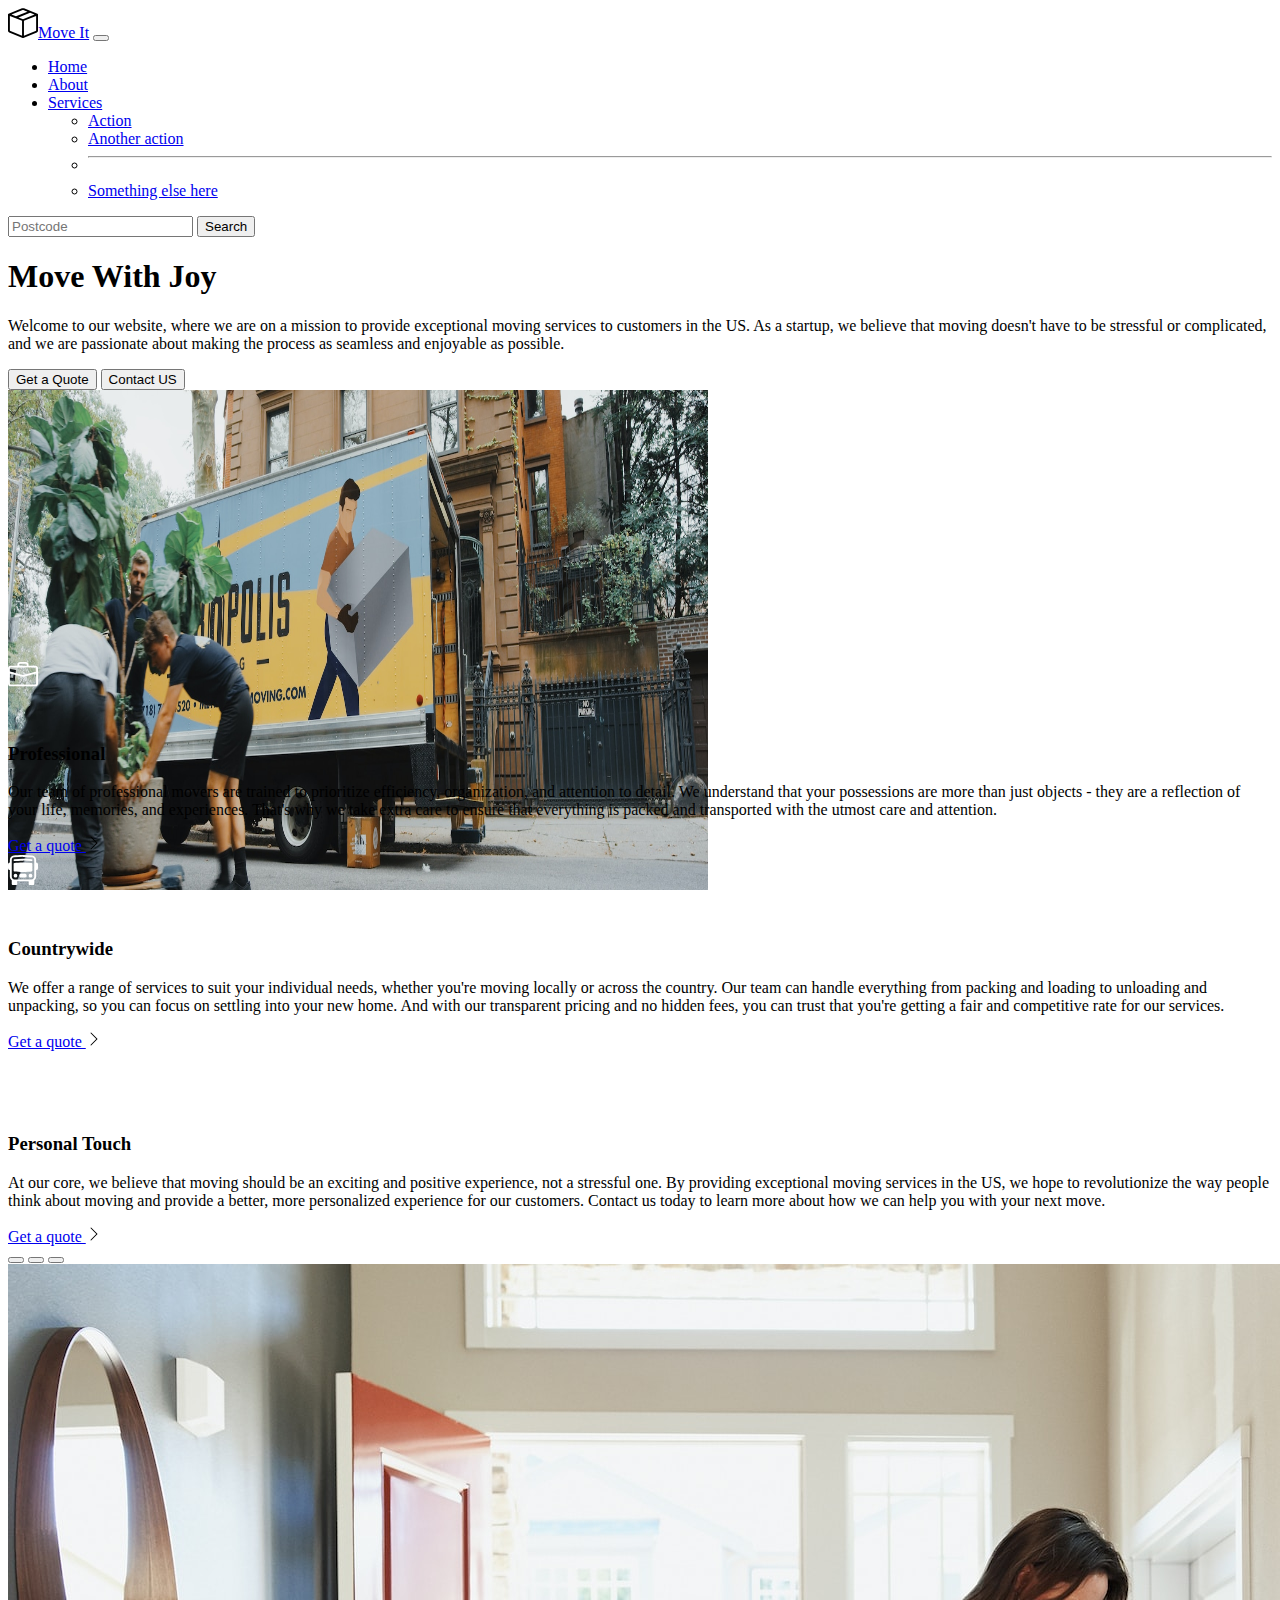
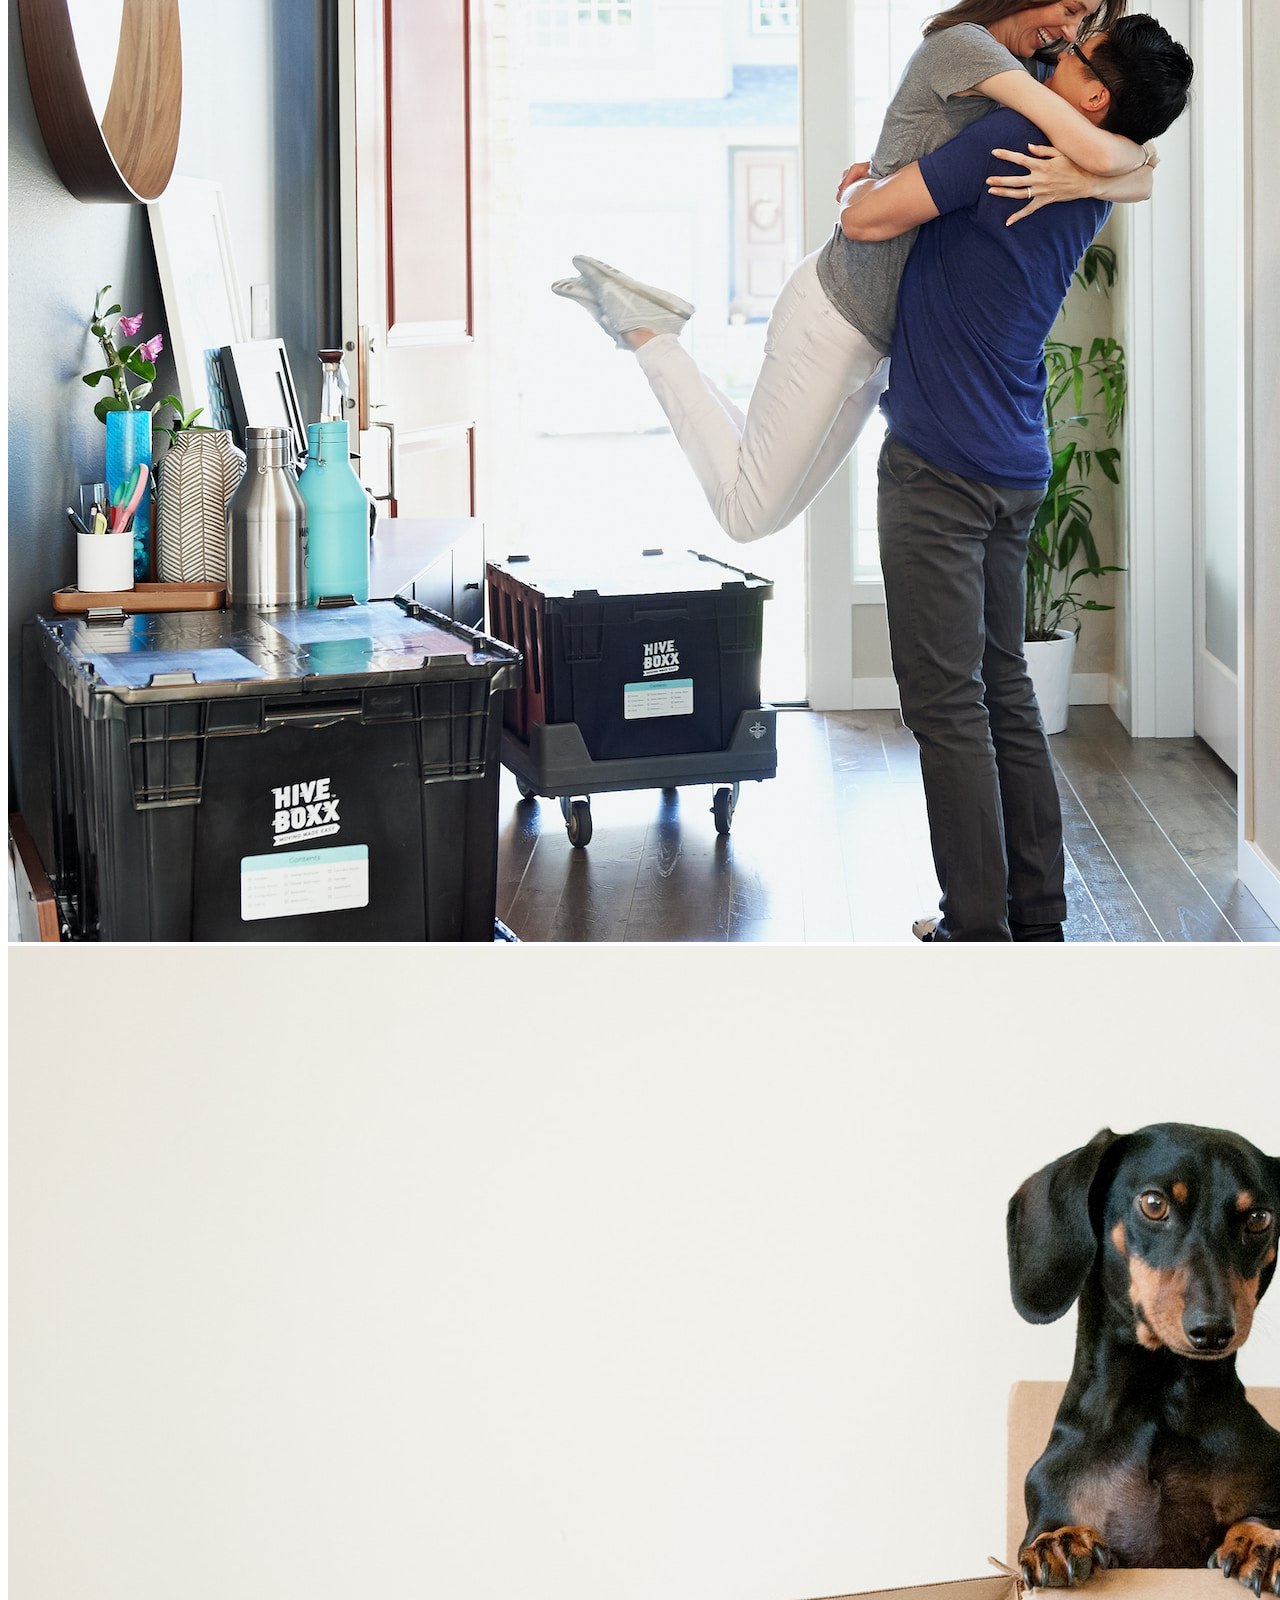
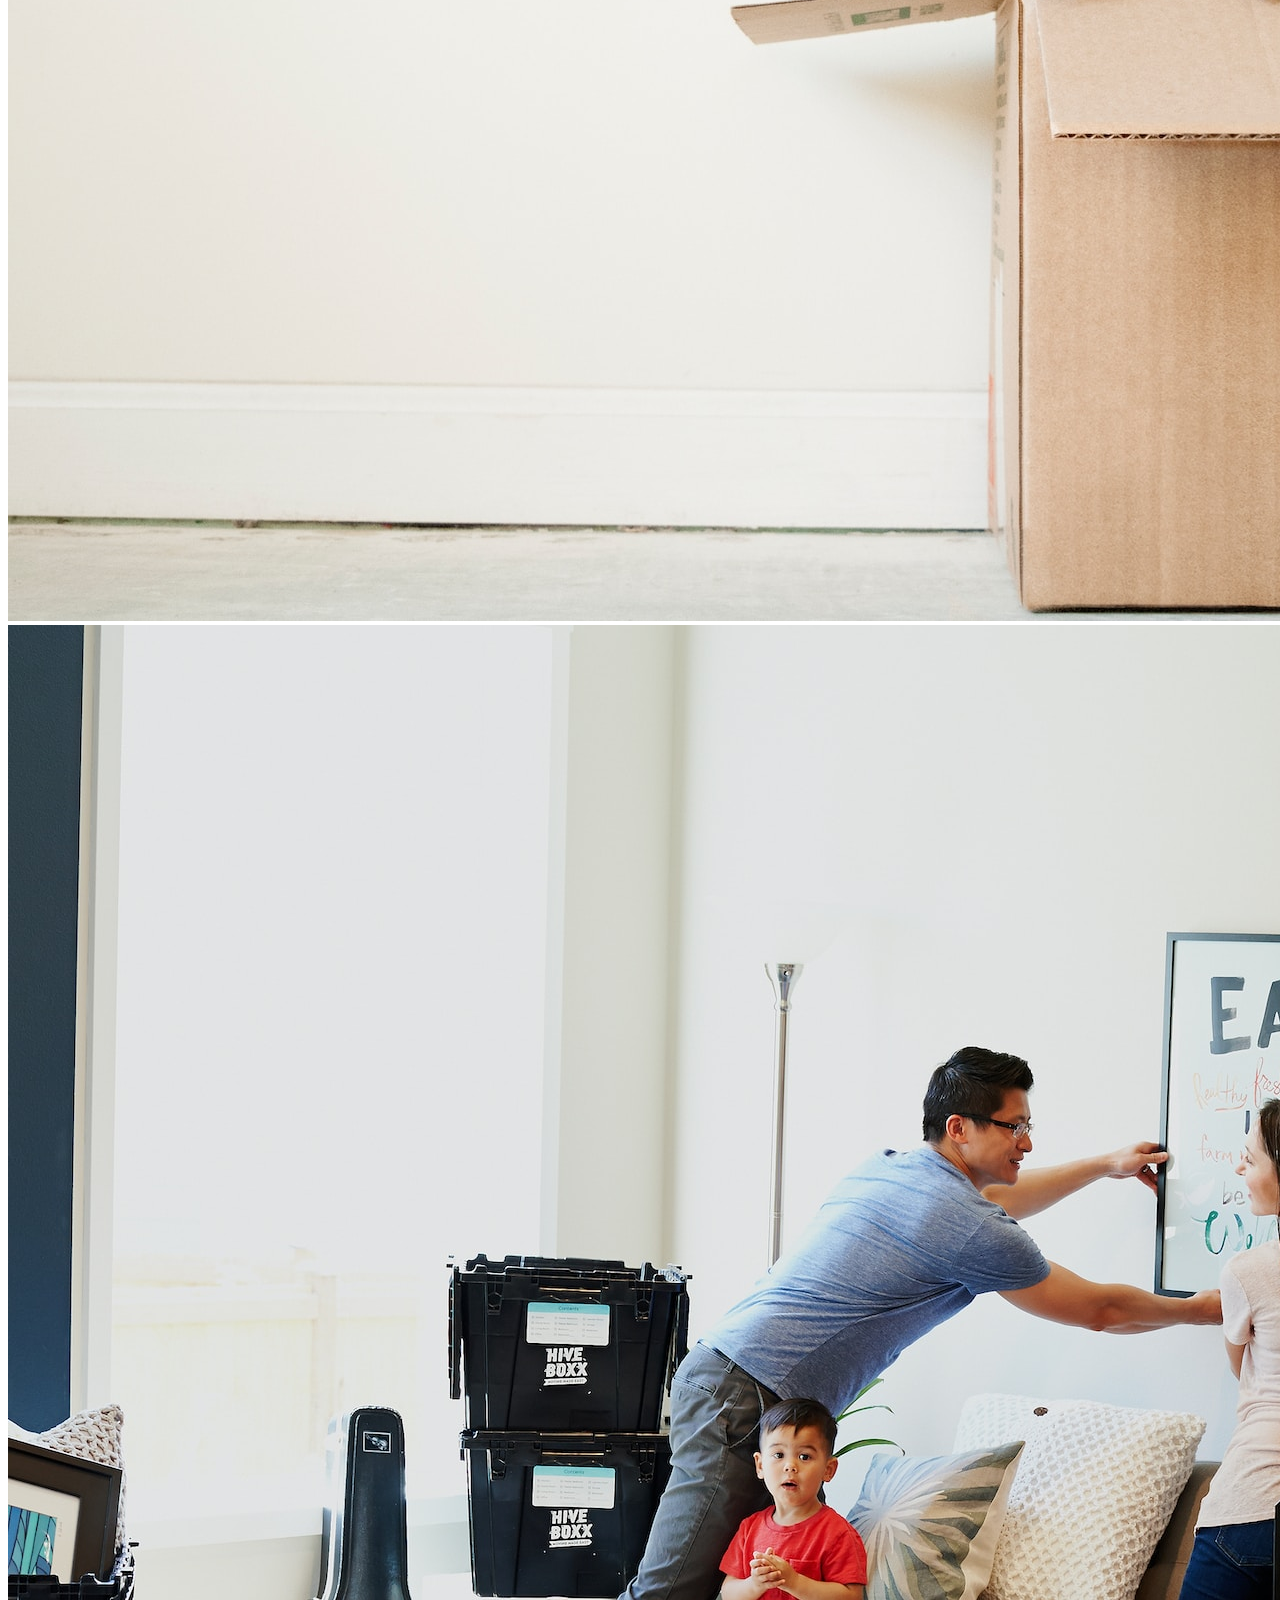
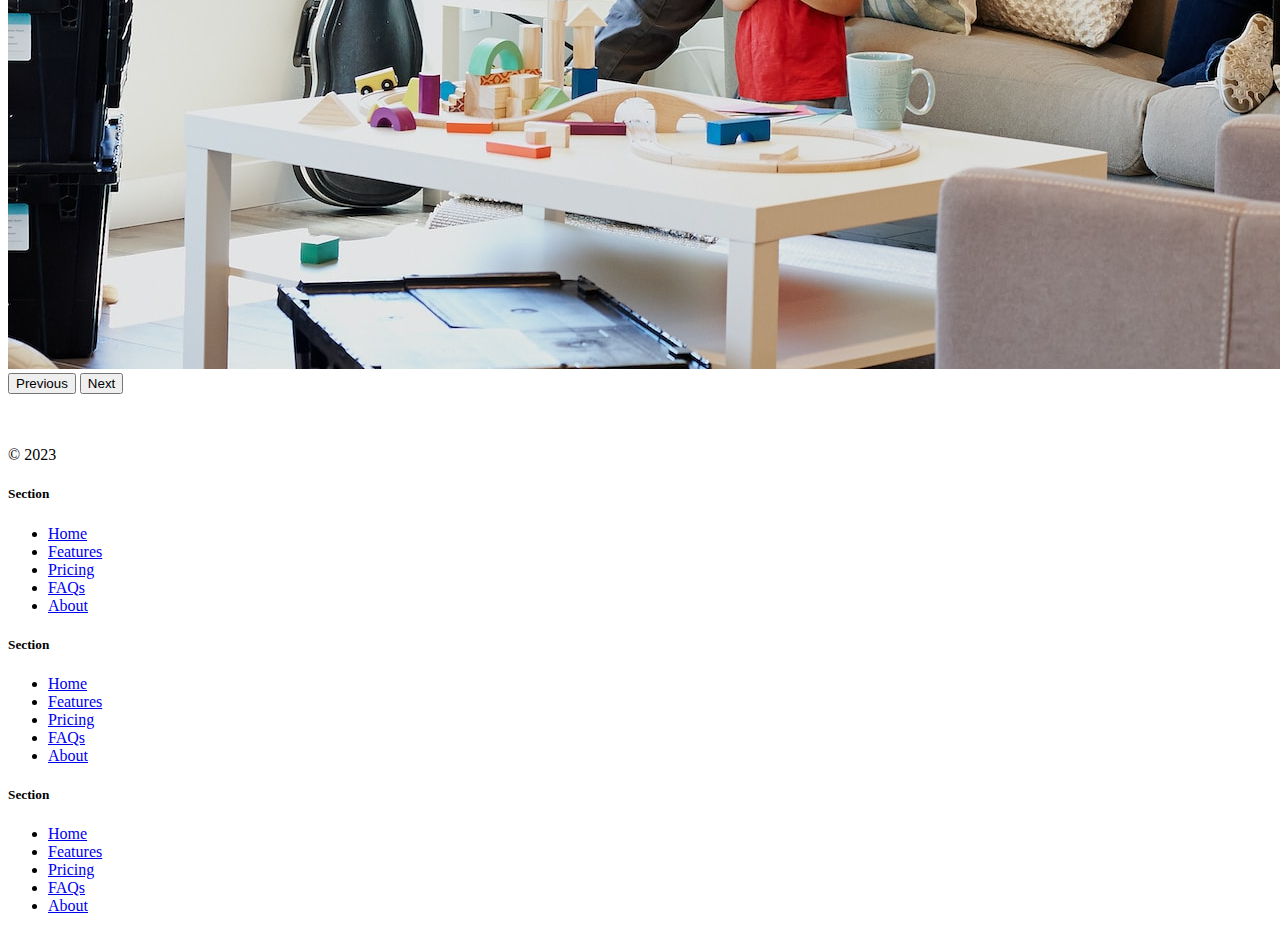
<file: 11.2 Bootstrap Components/index.html>
<!DOCTYPE html>
<html lang="en">

<head>
  <meta charset="UTF-8">
  <meta name="viewport" content="width=device-width, initial-scale=1.0">
  <title>Bootstrap Components</title>
  <link href="https://cdn.jsdelivr.net/npm/bootstrap@5.3.0-alpha2/dist/css/bootstrap.min.css" rel="stylesheet"
    integrity="sha384-aFq/bzH65dt+w6FI2ooMVUpc+21e0SRygnTpmBvdBgSdnuTN7QbdgL+OapgHtvPp" crossorigin="anonymous">
  <style>
    .feature-icon {
  width: 4rem;
  height: 4rem;
  border-radius: .75rem;
}
    
  </style>
</head>

<body>
  <nav class="navbar navbar-expand-lg bg-body-tertiary">
    <div class="container-fluid">
      <a class="navbar-brand" href="#"><img src="./box-seam.svg" alt="Box image" height="30">Move It</a>
      <button class="navbar-toggler" type="button" data-bs-toggle="collapse" data-bs-target="#navbarSupportedContent" aria-controls="navbarSupportedContent" aria-expanded="false" aria-label="Toggle navigation">
        <span class="navbar-toggler-icon"></span>
      </button>
      <div class="collapse navbar-collapse" id="navbarSupportedContent">
        <ul class="navbar-nav me-auto mb-2 mb-lg-0">
          <li class="nav-item">
            <a class="nav-link active" aria-current="page" href="#">Home</a>
          </li>
          <li class="nav-item">
            <a class="nav-link" href="#">About</a>
          </li>
          <li class="nav-item dropdown">
            <a class="nav-link dropdown-toggle" href="#" role="button" data-bs-toggle="dropdown" aria-expanded="false">
              Services
            </a>
            <ul class="dropdown-menu">
              <li><a class="dropdown-item" href="#">Action</a></li>
              <li><a class="dropdown-item" href="#">Another action</a></li>
              <li><hr class="dropdown-divider"></li>
              <li><a class="dropdown-item" href="#">Something else here</a></li>
            </ul>
          </li>

        </ul>
        <form class="d-flex" role="search">
          <input class="form-control me-2" type="search" placeholder="Postcode" aria-label="Search">
          <button class="btn btn-outline-success" type="Check">Search</button>
        </form>
      </div>
    </div>
  </nav>
  <div class="px-4 pt-5 my-5 text-center border-bottom">
    <h1 class="display-4 fw-bold text-body-emphasis">Move With Joy
    </h1>
    <div class="col-lg-6 mx-auto">
      <p class="lead mb-4">Welcome to our website, where we are on a mission to provide exceptional moving services to customers in the US. As a startup, we believe that moving doesn't have to be stressful or complicated, and we are passionate about making the process as seamless and enjoyable as possible.
      </p>
      <div class="d-grid gap-2 d-sm-flex justify-content-sm-center mb-5">
        <button type="button" class="btn btn-primary btn-lg px-4 me-sm-3">Get a Quote</button>
        <button type="button" class="btn btn-outline-secondary btn-lg px-4">Contact US</button>
      </div>
    </div>
    <div class="overflow-hidden" style="max-height: 30vh;">
      <div class="container px-5">
        <img src="moving-van.jpg" class="img-fluid border rounded-3 shadow-lg mb-4" alt="Example image" width="700" height="500" loading="lazy">
      </div>
    </div>
  </div>
  <div class="row g-4 py-5 row-cols-1 row-cols-lg-3">
    <div class="feature col">
      <div class="feature-icon d-inline-flex align-items-center justify-content-center text-bg-primary bg-gradient fs-2 mb-3">
        <img src="briefcase.svg" alt="briefcase" height="30">
      </div>
      <h3 class="fs-2 text-body-emphasis">Professional</h3>
      <p>Our team of professional movers are trained to prioritize efficiency, organization, and attention to detail. We understand that your possessions are more than just objects - they are a reflection of your life, memories, and experiences. That's why we take extra care to ensure that everything is packed and transported with the utmost care and attention.</p>
      <a href="#" class="icon-link">
        Get a quote
        <img src="chevron-right.svg" alt="chevron-right">
      </a>
    </div>
    <div class="feature col">
      <div class="feature-icon d-inline-flex align-items-center justify-content-center text-bg-primary bg-gradient fs-2 mb-3">
        <img src="bus-front.svg" alt="bus-front" height="30">
      </div>
      <h3 class="fs-2 text-body-emphasis">Countrywide</h3>
      <p>We offer a range of services to suit your individual needs, whether you're moving locally or across the country. Our team can handle everything from packing and loading to unloading and unpacking, so you can focus on settling into your new home. And with our transparent pricing and no hidden fees, you can trust that you're getting a fair and competitive rate for our services.</p>
      <a href="#" class="icon-link">
        Get a quote
        <img src="chevron-right.svg" alt="chevron-right">
      </a>
    </div>
    <div class="feature col">
      <div class="feature-icon d-inline-flex align-items-center justify-content-center text-bg-primary bg-gradient fs-2 mb-3">
        <img src="chat-square-heart.svg", alt="chat-square-heart" height="30">
      </div>
      <h3 class="fs-2 text-body-emphasis">Personal Touch</h3>
      <p>At our core, we believe that moving should be an exciting and positive experience, not a stressful one. By providing exceptional moving services in the US, we hope to revolutionize the way people think about moving and provide a better, more personalized experience for our customers. Contact us today to learn more about how we can help you with your next move.</p>
      <a href="#" class="icon-link">
        Get a quote
        <img src="chevron-right.svg" alt="chevron-right">
      </a>
    </div>
  </div>
  <div class="container">
  <div id="carouselExampleIndicators" class="carousel slide">
    <div class="carousel-indicators">
      <button type="button" data-bs-target="#carouselExampleIndicators" data-bs-slide-to="0" class="active" aria-current="true" aria-label="Slide 1"></button>
      <button type="button" data-bs-target="#carouselExampleIndicators" data-bs-slide-to="1" aria-label="Slide 2"></button>
      <button type="button" data-bs-target="#carouselExampleIndicators" data-bs-slide-to="2" aria-label="Slide 3"></button>
    </div>
    <div class="carousel-inner">
      <div class="carousel-item active">
        <img src="./couple.jpg" class="d-block w-100" alt="couple image">
      </div>
      <div class="carousel-item">
        <img src="./dog.jpg" class="d-block w-100" alt="dog image">
      </div>
      <div class="carousel-item">
        <img src="./family.jpg" class="d-block w-100" alt="family image">
      </div>
    </div>
    <button class="carousel-control-prev" type="button" data-bs-target="#carouselExampleIndicators" data-bs-slide="prev">
      <span class="carousel-control-prev-icon" aria-hidden="true"></span>
      <span class="visually-hidden">Previous</span>
    </button>
    <button class="carousel-control-next" type="button" data-bs-target="#carouselExampleIndicators" data-bs-slide="next">
      <span class="carousel-control-next-icon" aria-hidden="true"></span>
      <span class="visually-hidden">Next</span>
    </button>
  </div>
</div>
<div class="container">
  <footer class="row row-cols-1 row-cols-sm-2 row-cols-md-5 py-5 my-5 border-top">
    <div class="col mb-3">
      <a href="/" class="d-flex align-items-center mb-3 link-body-emphasis text-decoration-none">
        <svg class="bi me-2" width="40" height="32"><use xlink:href="#bootstrap"></use></svg>
      </a>
      <p class="text-body-secondary">© 2023</p>
    </div>

    <div class="col mb-3">

    </div>

    <div class="col mb-3">
      <h5>Section</h5>
      <ul class="nav flex-column">
        <li class="nav-item mb-2"><a href="#" class="nav-link p-0 text-body-secondary">Home</a></li>
        <li class="nav-item mb-2"><a href="#" class="nav-link p-0 text-body-secondary">Features</a></li>
        <li class="nav-item mb-2"><a href="#" class="nav-link p-0 text-body-secondary">Pricing</a></li>
        <li class="nav-item mb-2"><a href="#" class="nav-link p-0 text-body-secondary">FAQs</a></li>
        <li class="nav-item mb-2"><a href="#" class="nav-link p-0 text-body-secondary">About</a></li>
      </ul>
    </div>

    <div class="col mb-3">
      <h5>Section</h5>
      <ul class="nav flex-column">
        <li class="nav-item mb-2"><a href="#" class="nav-link p-0 text-body-secondary">Home</a></li>
        <li class="nav-item mb-2"><a href="#" class="nav-link p-0 text-body-secondary">Features</a></li>
        <li class="nav-item mb-2"><a href="#" class="nav-link p-0 text-body-secondary">Pricing</a></li>
        <li class="nav-item mb-2"><a href="#" class="nav-link p-0 text-body-secondary">FAQs</a></li>
        <li class="nav-item mb-2"><a href="#" class="nav-link p-0 text-body-secondary">About</a></li>
      </ul>
    </div>

    <div class="col mb-3">
      <h5>Section</h5>
      <ul class="nav flex-column">
        <li class="nav-item mb-2"><a href="#" class="nav-link p-0 text-body-secondary">Home</a></li>
        <li class="nav-item mb-2"><a href="#" class="nav-link p-0 text-body-secondary">Features</a></li>
        <li class="nav-item mb-2"><a href="#" class="nav-link p-0 text-body-secondary">Pricing</a></li>
        <li class="nav-item mb-2"><a href="#" class="nav-link p-0 text-body-secondary">FAQs</a></li>
        <li class="nav-item mb-2"><a href="#" class="nav-link p-0 text-body-secondary">About</a></li>
      </ul>
    </div>
  </footer>
</div>
  <script src="https://cdn.jsdelivr.net/npm/bootstrap@5.3.2/dist/js/bootstrap.bundle.min.js" integrity="sha384-C6RzsynM9kWDrMNeT87bh95OGNyZPhcTNXj1NW7RuBCsyN/o0jlpcV8Qyq46cDfL" crossorigin="anonymous"></script>
</body>

</html>
</file>
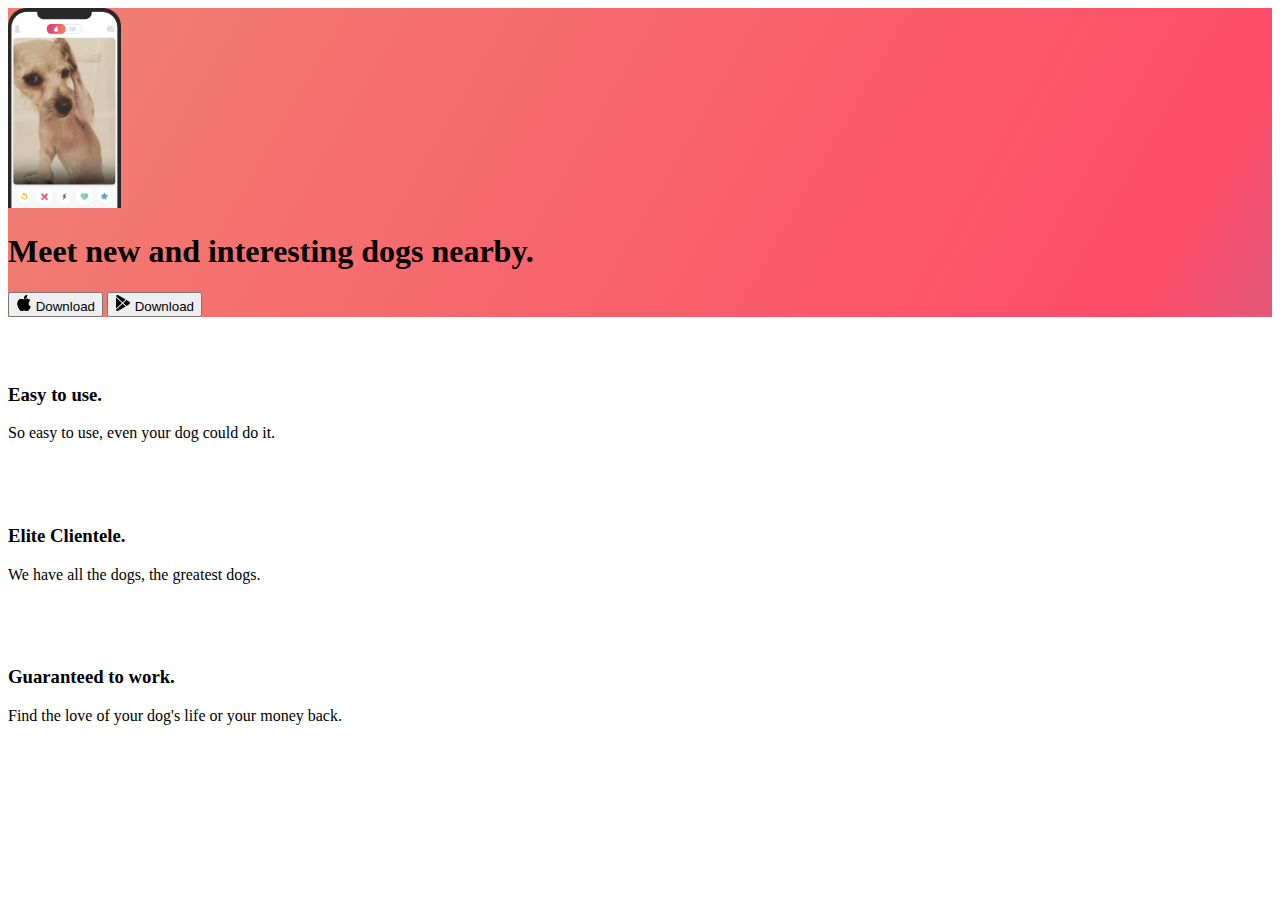
<file: 11.3 TinDog Project/index.html>
<!DOCTYPE html>
<html lang="en">

<head>
  <meta charset="UTF-8">
  <meta name="viewport" content="width=device-width, initial-scale=1.0">
  <title>TinDog</title>
  <link href="https://cdn.jsdelivr.net/npm/bootstrap@5.3.2/dist/css/bootstrap.min.css" rel="stylesheet" integrity="sha384-T3c6CoIi6uLrA9TneNEoa7RxnatzjcDSCmG1MXxSR1GAsXEV/Dwwykc2MPK8M2HN" crossorigin="anonymous">
  <link rel="stylesheet" href="./css/style.css">
</head>

<body>

  <!-- Title -->
  <section id="title" class="gradient-background">
    <div class="container col-xxl-8 px-4 pt-5">
      <div class="row flex-lg-row-reverse align-items-center g-5 pt-5">
        <div class="col-10 col-sm-8 col-lg-6">
          <img src="./images/iphone.png" class="d-block mx-lg-auto img-fluid" alt="iphone" height="200">
        </div>
        <div class="col-lg-6">
          <h1 class="display-5 fw-bold text-body-emphasis lh-1 mb-3">Meet new and interesting dogs nearby.</h1>
          <div class="d-grid gap-2 d-md-flex justify-content-md-start">
            <button type="button" class="btn btn-light btn-lg px-4 me-md-2"><svg xmlns="http://www.w3.org/2000/svg" width="16" height="16" fill="currentColor"
              class="bi bi-apple mb-1" viewBox="0 0 16 16">
  <path
                d="M11.182.008C11.148-.03 9.923.023 8.857 1.18c-1.066 1.156-.902 2.482-.878 2.516.024.034 1.52.087 2.475-1.258.955-1.345.762-2.391.728-2.43Zm3.314 11.733c-.048-.096-2.325-1.234-2.113-3.422.212-2.189 1.675-2.789 1.698-2.854.023-.065-.597-.79-1.254-1.157a3.692 3.692 0 0 0-1.563-.434c-.108-.003-.483-.095-1.254.116-.508.139-1.653.589-1.968.607-.316.018-1.256-.522-2.267-.665-.647-.125-1.333.131-1.824.328-.49.196-1.422.754-2.074 2.237-.652 1.482-.311 3.83-.067 4.56.244.729.625 1.924 1.273 2.796.576.984 1.34 1.667 1.659 1.899.319.232 1.219.386 1.843.067.502-.308 1.408-.485 1.766-.472.357.013 1.061.154 1.782.539.571.197 1.111.115 1.652-.105.541-.221 1.324-1.059 2.238-2.758.347-.79.505-1.217.473-1.282Z" />
  <path
                d="M11.182.008C11.148-.03 9.923.023 8.857 1.18c-1.066 1.156-.902 2.482-.878 2.516.024.034 1.52.087 2.475-1.258.955-1.345.762-2.391.728-2.43Zm3.314 11.733c-.048-.096-2.325-1.234-2.113-3.422.212-2.189 1.675-2.789 1.698-2.854.023-.065-.597-.79-1.254-1.157a3.692 3.692 0 0 0-1.563-.434c-.108-.003-.483-.095-1.254.116-.508.139-1.653.589-1.968.607-.316.018-1.256-.522-2.267-.665-.647-.125-1.333.131-1.824.328-.49.196-1.422.754-2.074 2.237-.652 1.482-.311 3.83-.067 4.56.244.729.625 1.924 1.273 2.796.576.984 1.34 1.667 1.659 1.899.319.232 1.219.386 1.843.067.502-.308 1.408-.485 1.766-.472.357.013 1.061.154 1.782.539.571.197 1.111.115 1.652-.105.541-.221 1.324-1.059 2.238-2.758.347-.79.505-1.217.473-1.282Z" />
  </svg> Download</button>
            <button type="button" class="btn btn-outline-light btn-lg px-4"><svg xmlns="http://www.w3.org/2000/svg" width="16" height="16" fill="currentColor"
              class="bi bi-google-play mb-1" viewBox="0 0 16 16">
  <path
                d="M14.222 9.374c1.037-.61 1.037-2.137 0-2.748L11.528 5.04 8.32 8l3.207 2.96 2.694-1.586Zm-3.595 2.116L7.583 8.68 1.03 14.73c.201 1.029 1.36 1.61 2.303 1.055l7.294-4.295ZM1 13.396V2.603L6.846 8 1 13.396ZM1.03 1.27l6.553 6.05 3.044-2.81L3.333.215C2.39-.341 1.231.24 1.03 1.27Z" />
  </svg> Download</button>
          </div>
        </div>
      </div>
    </div>

  </section>
  <!-- Features -->
  <section id="features">
    <div class="row g-4 py-5 row-cols-1 row-cols-lg-3">
      <div class="col d-flex align-items-start">
        <div class="icon-square text-body-emphasis bg-body-secondary d-inline-flex align-items-center justify-content-center fs-4 flex-shrink-0 me-3">
          <svg class="bi" width="1em" height="1em"><use xlink:href="#toggles2"></use></svg>
        </div>
        <div>
          <h3 class="fs-2 text-body-emphasis">Easy to use.</h3>
          <p>So easy to use, even your dog could do it.</p>
        </div>
      </div>
      <div class="col d-flex align-items-start">
        <div class="icon-square text-body-emphasis bg-body-secondary d-inline-flex align-items-center justify-content-center fs-4 flex-shrink-0 me-3">
          <svg class="bi" width="1em" height="1em"><use xlink:href="#cpu-fill"></use></svg>
        </div>
        <div>
          <h3 class="fs-2 text-body-emphasis">Elite Clientele.</h3>
          <p>We have all the dogs, the greatest dogs.</p>
        </div>
      </div>
      <div class="col d-flex align-items-start">
        <div class="icon-square text-body-emphasis bg-body-secondary d-inline-flex align-items-center justify-content-center fs-4 flex-shrink-0 me-3">
          <svg class="bi" width="1em" height="1em"><use xlink:href="#tools"></use></svg>
        </div>
        <div>
          <h3 class="fs-2 text-body-emphasis">Guaranteed to work.</h3>
          <p>Find the love of your dog's life or your money back.</p>
        </div>
      </div>
    </div>

  </section>
  <!-- Testimonial -->
  <section id="testimonial">

  </section>
  <!-- Pricing -->
  <section id="pricing">

  </section>
  <!-- Footer -->
  <section id="footer">

  </section>
</body>

</html>
</file>
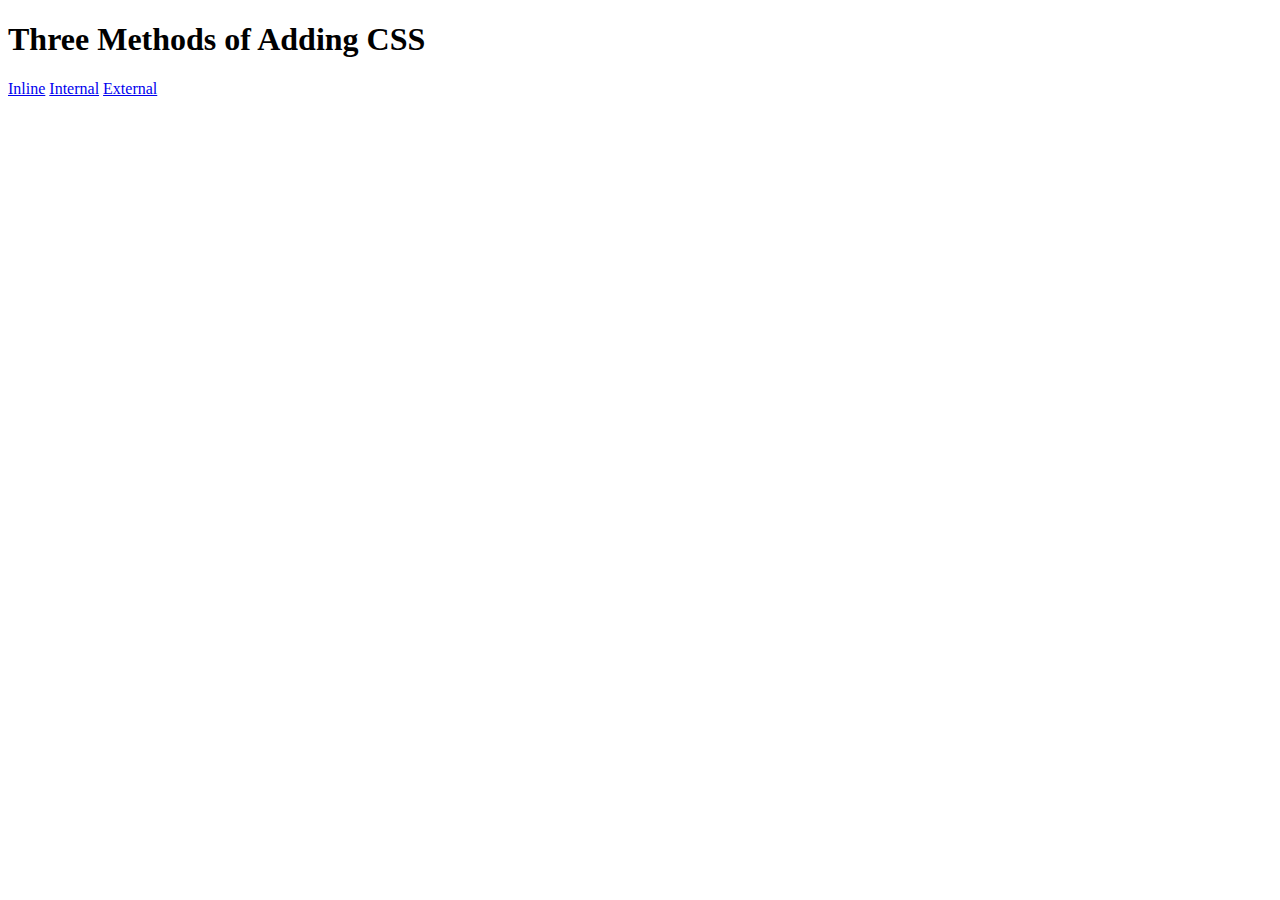
<file: 5.1. Adding CSS/index.html>
<!DOCTYPE html>
<html lang="en">

<head>
  <meta charset="UTF-8">
  <title>Adding CSS</title>
</head>

<body>
  <h1>Three Methods of Adding CSS</h1>
  <!-- Create 3 Links to The 3 Webpages: inline, internal and external -->
   <a href="inline.html">Inline</a>
   <a href="internal.html">Internal</a>
   <a href="external.html">External</a>

</body>

</html>
</file>
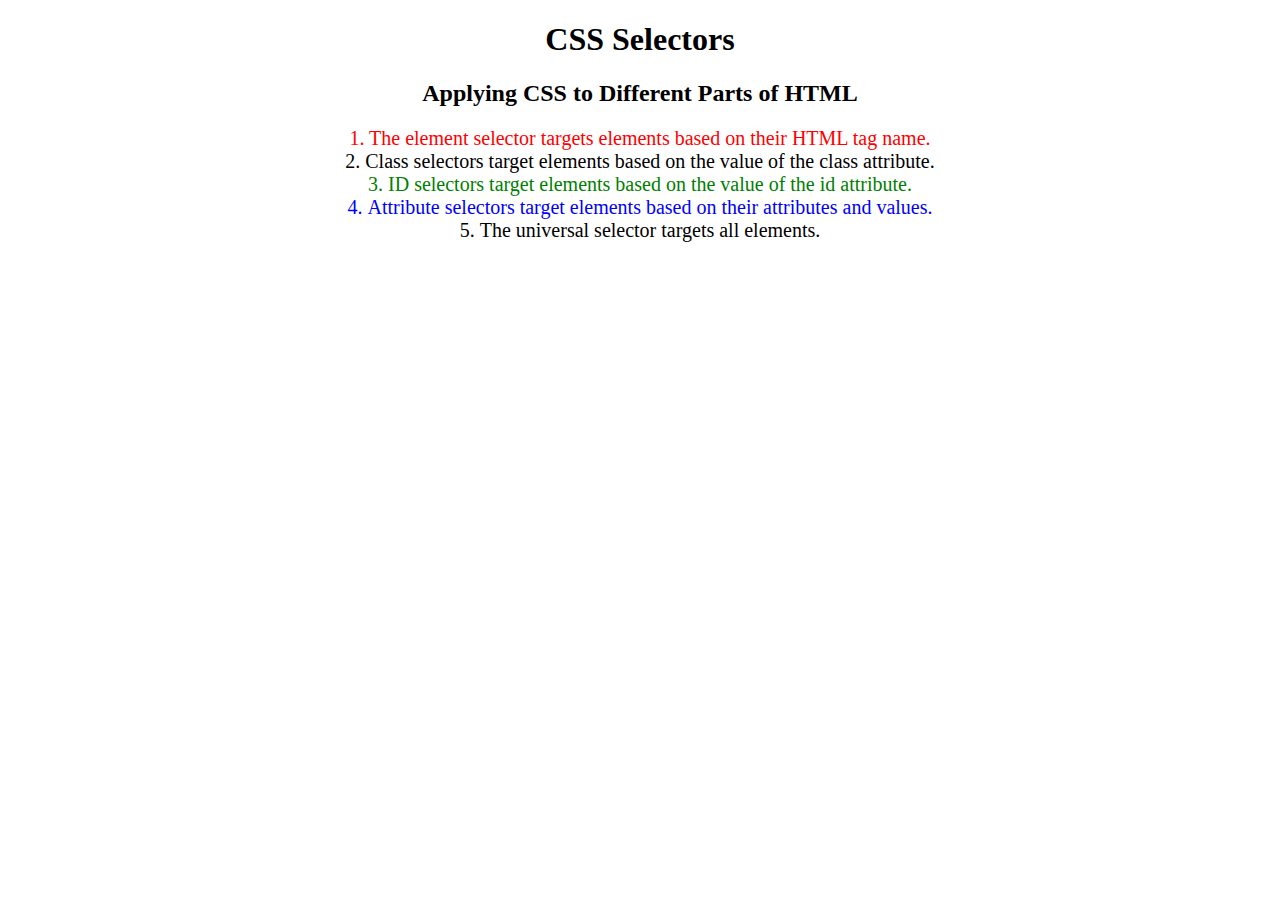
<file: 5.3 CSS Selectors/index.html>
<!DOCTYPE html>
<html lang="en">

<head>
  <meta charset="UTF-8">
  <title>CSS Selectors</title>
  <link rel="stylesheet" href="./style.css" />
</head>

<body>
  <h1>CSS Selectors</h1>
  <h2>Applying CSS to Different Parts of HTML</h2>
  <!-- TODO 1: Set the CSS for all paragraph tags to "color: red" -->
  <p class="note">1. The element selector targets elements based on their HTML tag name.</p>

  <ol>
    <!-- TODO 2: Set the CSS for all elements with a class of "note" to "font-size: 20px" -->
    <li class="note" value="2">Class selectors target elements based on the value of the class attribute.</li>

    <!-- TODO 3: Set the CSS for the element with an id of "id-selector-demo" to "color: green" -->
    <li class="note" id="id-selector-demo" value="3">ID selectors target elements based on the value of the id
      attribute.</li>

    <!-- TODO 4: Set the CSS for the li elements that have the "value" attribute set to "4" to have "color: blue" -->
    <li class="note" value="4">Attribute selectors target elements based on their attributes and values.</li>

    <!-- TODO 5: Set all elements to have "text-align: center" -->
    <li class="note" value="5">The universal selector targets all elements.</li>
  </ol>
</body>

</html>
</file>
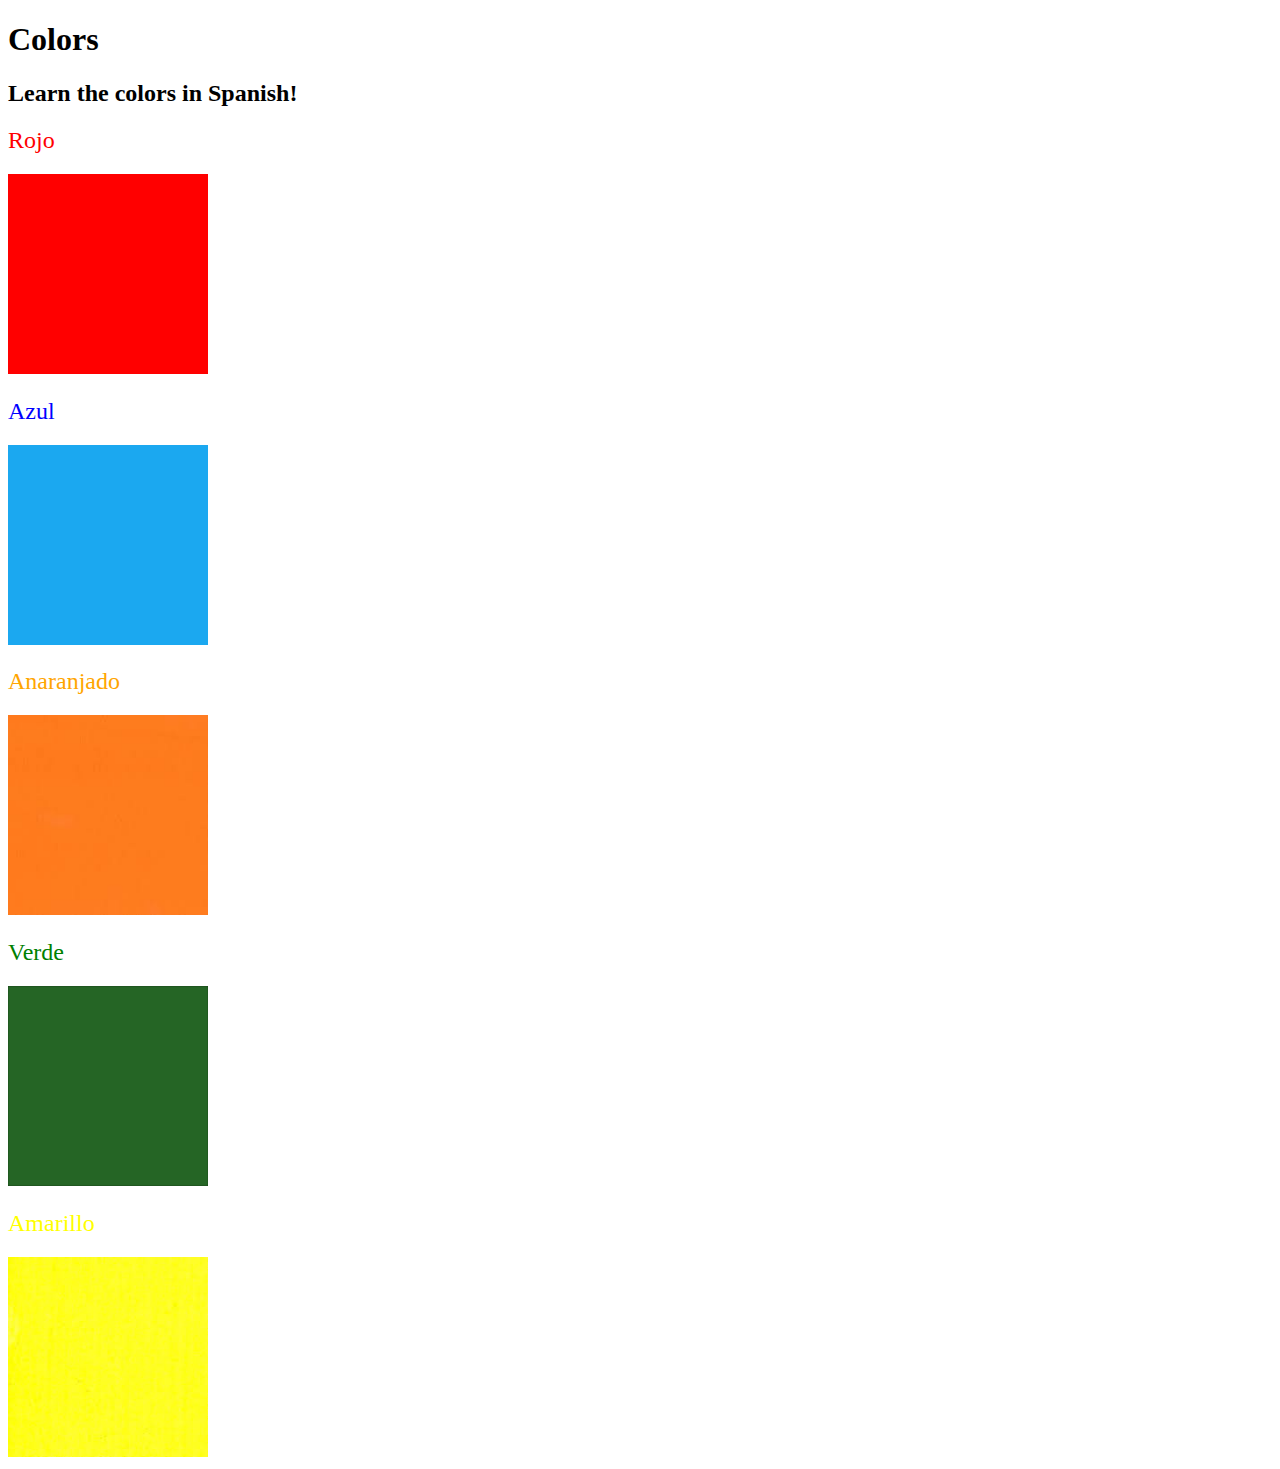
<file: 5.4 Color Vocab Project/index.html>
<!DOCTYPE html>
<html lang="en">

<head>
  <meta charset="UTF-8">
  <title>Spanish Vocabulary</title>
  <link rel="stylesheet" href="./style.css" />
</head>

<body>
  <h1>Colors</h1>
  <h2>Learn the colors in Spanish!</h2>
  <h2 class="color-title" id="red">Rojo</h2>
  <img class="color" src="./assets/images/red.png" alt="red" />

  <h2 class="color-title" id="blue">Azul</h2>
  <img src="./assets/images/blue.png" alt="blue" />

  <h2 class="color-title" id="orange">Anaranjado</h2>
  <img src="./assets/images/orange.png" alt="orange" />

  <h2 class="color-title" id="green">Verde</h2>
  <img src="./assets/images/green.png" alt="green" />

  <h2 class="color-title" id="yellow">Amarillo</h2>
  <img src="./assets/images/yellow.png" alt="yellow" />
</body>

</html>

<!-- 
TODOs
IMPORTANT: You should not need to make ANY CHANGES to index.html
All code should be written in your CSS file.

1. Create a CSS file and incorporate it as an external stylesheet.
2. Use CSS to style each of the color titles to meaning. 
Hint: Use the id to help if you don't know the words in spanish.
3. Use CSS to change all the color titles to have "font-weight: normal;"
4. Use CSS (not HTML) to make all the images 200px heigh and 200px wide. 
Hint: 
https://developer.mozilla.org/en-US/docs/Web/CSS/height
https://developer.mozilla.org/en-US/docs/Web/CSS/width
-->
</file>
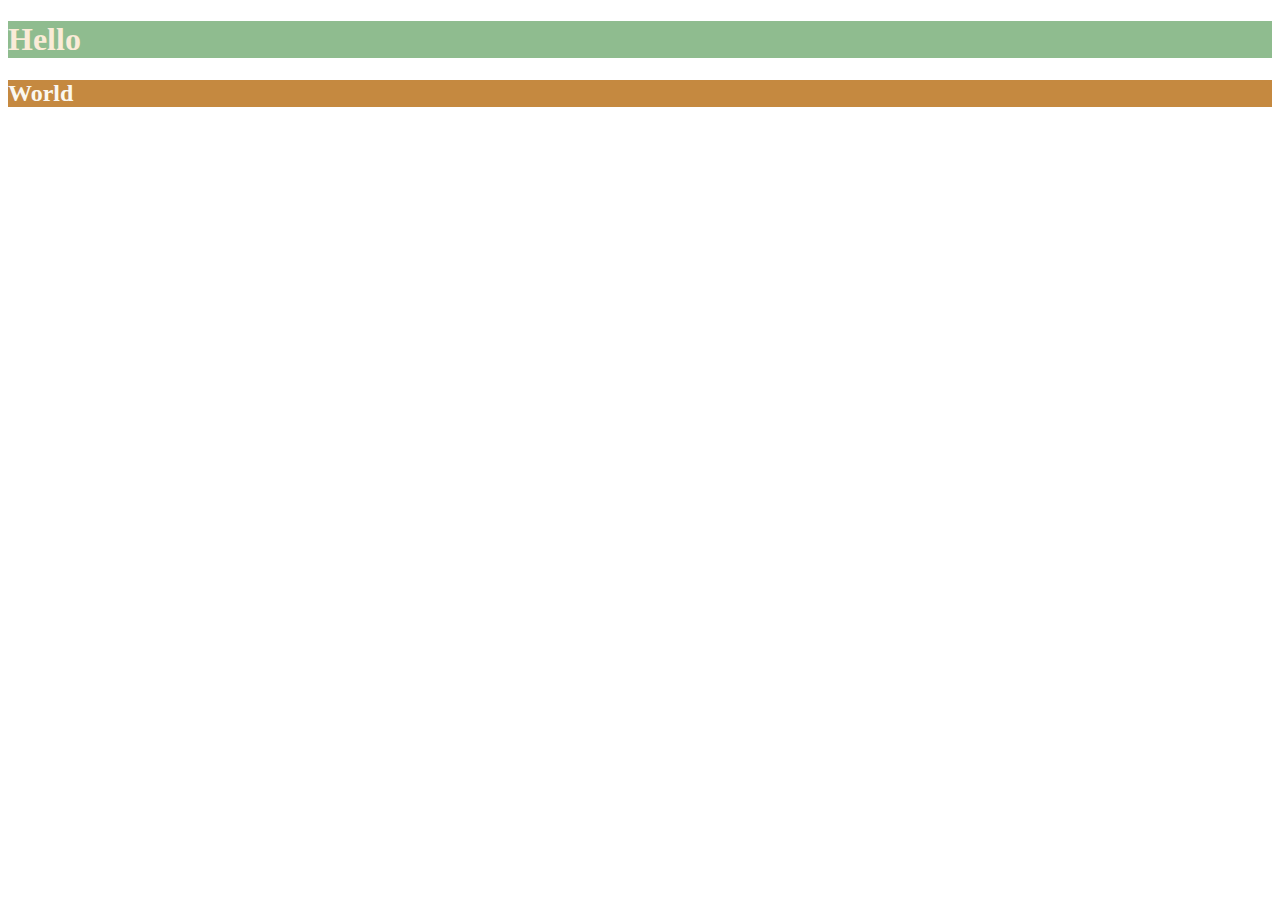
<file: 6.0 CSS Colors/index.html>
<!DOCTYPE html>
<html lang="en">

<head>
  <meta charset="UTF-8">
  <title>Colors</title>
  <style>
  /* Write your CSS code here. */
    /* 1. Make the background of the webpage "antiquewhite"

    2. Make the h1 "whitesmoke"
    3. Make the background of the h1 "darkseagreen"
    4. Make the h2 #FAF8F1
    5. Make the background of the h2 "#C58940" */

    body {
      color: antiquewhite;
    }

    h1{
      background-color: whitesmoke;
    }

    h1{
      background-color: darkseagreen;
    }

    h2 {
      color: #FAF8F1;
    }

    h2 {
      background-color: #C58940;
    }
  </style>
</head>

<body>
  <h1>Hello</h1>
  <h2>World</h2>
</body>

</html>
</file>
<file: 11.3 TinDog Project/css/style.css>
.gradient-background {
  background: linear-gradient(300deg, #00bfff, #ff4c68, #ef8172);
  background-size: 180% 180%;
  animation: gradient-animation 18s ease infinite;
}

@keyframes gradient-animation {
  0% {
    background-position: 0% 50%;
  }
  50% {
    background-position: 100% 50%;
  }
  100% {
    background-position: 0% 50%;
  }
}

.icon-square {
  width: 3rem;
  height: 3rem;
  border-radius: 0.75rem;
}

.profile-img {
  height: 100px;
  border-radius: 50%;
}
</file>
<file: 5.3 CSS Selectors/style.css>
ol {
  margin-left: -40px;
  margin-top: -20px;
  list-style-position: inside;
}

/* Write your CSS below, don't change the rules above. */
p{
  color: red
}

.note{
  font-size: 20px
}

#id-selector-demo {
  color: green;
}

li[value="4"]{
  color: blue
}

*{
  text-align: center;
}
</file>
<file: 5.4 Color Vocab Project/style.css>
#red {
    color: red;
}

#blue {
    color: blue;
}

#orange {
    color: orange;
}

#green {
    color: green;
}

#yellow {
    color: yellow;
}

.color-title{
    font-weight: normal;
}

img{
    height: 200px;
    width: 200px;
}
</file>
